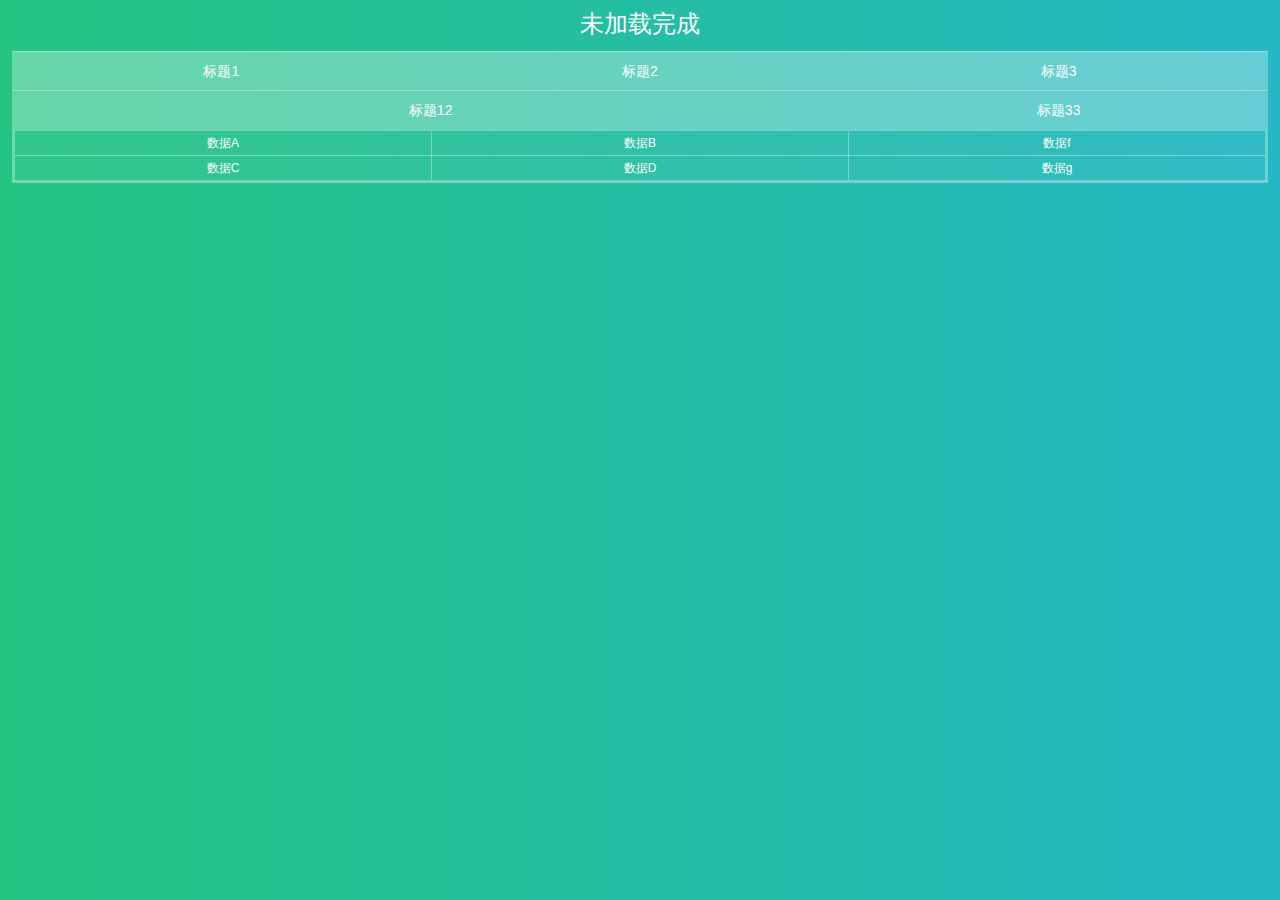
<file: index.html>
<!DOCTYPE html>
<html lang="en">
<head>
    <title>报表</title>
    <meta charset="UTF-8">
    <meta name="viewport" content="width=device-width, initial-scale=1.0">
    <meta http-equiv="X-UA-Compatible" content="IE=edge">
	
	<link rel="stylesheet" href="css/reset.min.css">
	<link rel="stylesheet" href="css/style.css">

</head>
<body>

  <section>
  <h1><p id="tableTitle">未加载完成</p></h1>
  <div class="tbl-header" style="padding-right: 6px;">
    <table cellpadding="0" cellspacing="0" border="1">
      <thead>
        <tr>
          <th>标题1</th>
          <th>标题2</th>
          <th>标题3</th>
        </tr>
		
	  <tr>
			<th colspan="2">标题12</th>
          <th>标题33</th>
	  </tr>
      </thead>
    </table>
  </div>
  <div class="tbl-content">
    <table cellpadding="0" cellspacing="0" border="0">
      <tbody>
        <tr>
          <td>数据A</td>
          <td>数据B</td>
          <td>数据f</td>
        </tr>
        <tr>
          <td>数据C</td>
          <td>数据D</td>
          <td>数据g</td>
        </tr>
      </tbody>
    </table>
  </div>
</section>
 
	<div style="text-align:center;clear:both">

	</div>

	<script src="js/jquery.min.js"></script>
	<script src="js/index.js"></script>
</body>

</html>
</file>
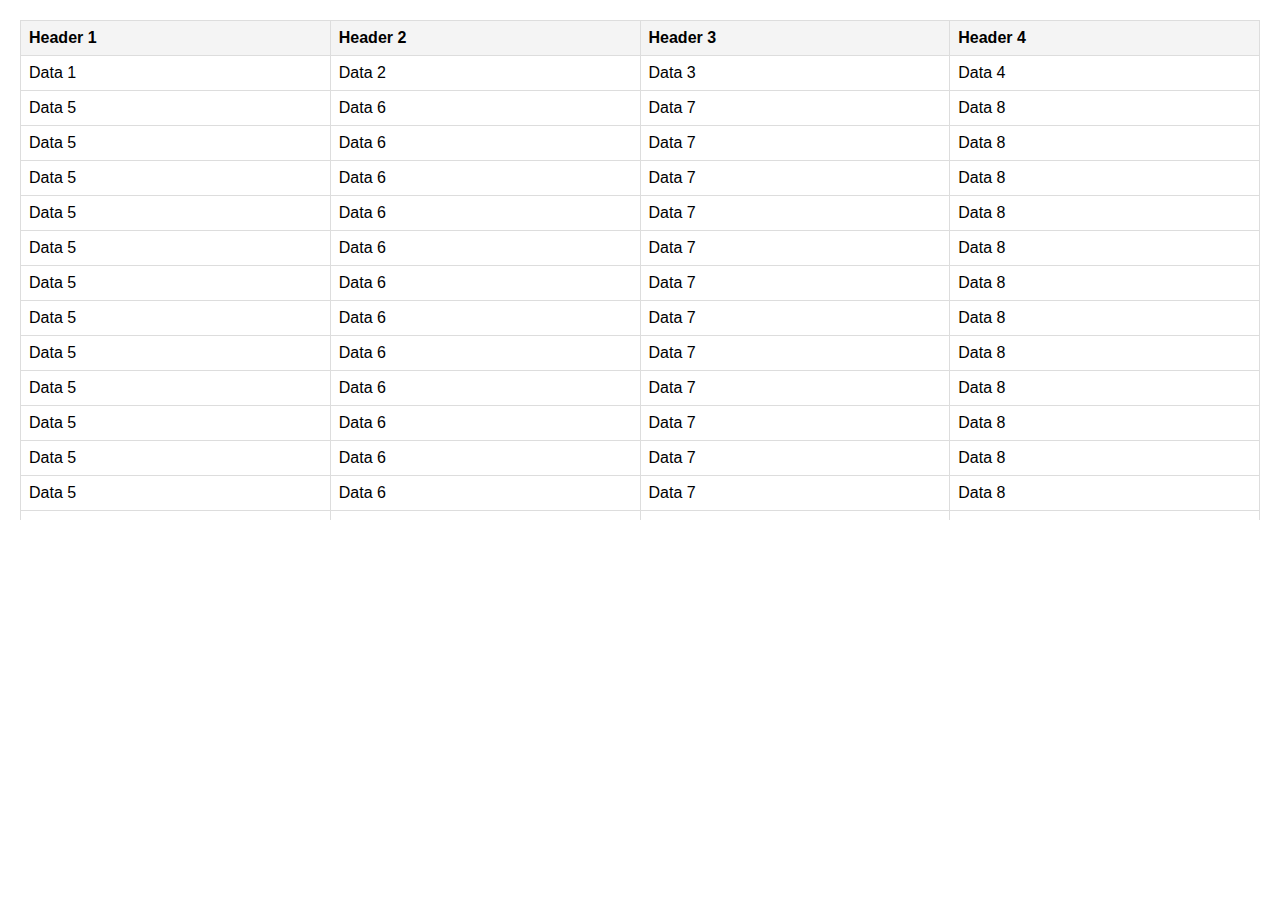
<file: test.html>
<!DOCTYPE html>
<html lang="en">
<head>
    <meta charset="UTF-8">
    <meta name="viewport" content="width=device-width, initial-scale=1.0">
    <title>Fixed Table Header on Scroll</title>
    <style>
        body {
            font-family: Arial, sans-serif;
            margin: 20px;
        }

        .container {
            max-height: 500px; /* Adjust as needed */
            overflow-y: auto;
            position: relative;
        }

        table {
            width: 100%;
            border-collapse: collapse;
        }

        th, td {
            padding: 8px;
            text-align: left;
            border: 1px solid #ddd;
        }

        thead {
            background-color: #f4f4f4; /* Background color for header */
        }

        /* Sticky header */
        .sticky {
            position: fixed;
            top: 0;
            left: 0;
            width: 100%;
            background-color: #f4f4f4;
            border-bottom: 2px solid #ddd;
            z-index: 10;
            display: none; /* Hidden by default */
        }
    </style>
</head>
<body>
    <div class="container">
        <table>
            <thead id="table-header">
                <tr>
                    <th>Header 1</th>
                    <th>Header 2</th>
                    <th>Header 3</th>
                    <th>Header 4</th>
                </tr>
            </thead>
            <tbody>
                <tr>
                    <td>Data 1</td>
                    <td>Data 2</td>
                    <td>Data 3</td>
                    <td>Data 4</td>
                </tr>
                <tr>
                    <td>Data 5</td>
                    <td>Data 6</td>
                    <td>Data 7</td>
                    <td>Data 8</td>
                </tr>
                <tr>
                    <td>Data 5</td>
                    <td>Data 6</td>
                    <td>Data 7</td>
                    <td>Data 8</td>
                </tr>
                <tr>
                    <td>Data 5</td>
                    <td>Data 6</td>
                    <td>Data 7</td>
                    <td>Data 8</td>
                </tr>
                <tr>
                    <td>Data 5</td>
                    <td>Data 6</td>
                    <td>Data 7</td>
                    <td>Data 8</td>
                </tr>
                <tr>
                    <td>Data 5</td>
                    <td>Data 6</td>
                    <td>Data 7</td>
                    <td>Data 8</td>
                </tr>
                <tr>
                    <td>Data 5</td>
                    <td>Data 6</td>
                    <td>Data 7</td>
                    <td>Data 8</td>
                </tr>
                <tr>
                    <td>Data 5</td>
                    <td>Data 6</td>
                    <td>Data 7</td>
                    <td>Data 8</td>
                </tr>
                <tr>
                    <td>Data 5</td>
                    <td>Data 6</td>
                    <td>Data 7</td>
                    <td>Data 8</td>
                </tr>
                <tr>
                    <td>Data 5</td>
                    <td>Data 6</td>
                    <td>Data 7</td>
                    <td>Data 8</td>
                </tr>
                <tr>
                    <td>Data 5</td>
                    <td>Data 6</td>
                    <td>Data 7</td>
                    <td>Data 8</td>
                </tr>
                <tr>
                    <td>Data 5</td>
                    <td>Data 6</td>
                    <td>Data 7</td>
                    <td>Data 8</td>
                </tr>
                <tr>
                    <td>Data 5</td>
                    <td>Data 6</td>
                    <td>Data 7</td>
                    <td>Data 8</td>
                </tr>
                <tr>
                    <td>Data 5</td>
                    <td>Data 6</td>
                    <td>Data 7</td>
                    <td>Data 8</td>
                </tr>
                <tr>
                    <td>Data 5</td>
                    <td>Data 6</td>
                    <td>Data 7</td>
                    <td>Data 8</td>
                </tr>
                <tr>
                    <td>Data 5</td>
                    <td>Data 6</td>
                    <td>Data 7</td>
                    <td>Data 8</td>
                </tr>
                <tr>
                    <td>Data 5</td>
                    <td>Data 6</td>
                    <td>Data 7</td>
                    <td>Data 8</td>
                </tr>
                <tr>
                    <td>Data 5</td>
                    <td>Data 6</td>
                    <td>Data 7</td>
                    <td>Data 8</td>
                </tr>
                <tr>
                    <td>Data 5</td>
                    <td>Data 6</td>
                    <td>Data 7</td>
                    <td>Data 8</td>
                </tr>
                <tr>
                    <td>Data 5</td>
                    <td>Data 6</td>
                    <td>Data 7</td>
                    <td>Data 8</td>
                </tr>
                <tr>
                    <td>Data 5</td>
                    <td>Data 6</td>
                    <td>Data 7</td>
                    <td>Data 8</td>
                </tr>
                <tr>
                    <td>Data 5</td>
                    <td>Data 6</td>
                    <td>Data 7</td>
                    <td>Data 8</td>
                </tr>
                <tr>
                    <td>Data 5</td>
                    <td>Data 6</td>
                    <td>Data 7</td>
                    <td>Data 8</td>
                </tr>
                <tr>
                    <td>Data 5</td>
                    <td>Data 6</td>
                    <td>Data 7</td>
                    <td>Data 8</td>
                </tr>
                <tr>
                    <td>Data 5</td>
                    <td>Data 6</td>
                    <td>Data 7</td>
                    <td>Data 8</td>
                </tr>
                <tr>
                    <td>Data 5</td>
                    <td>Data 6</td>
                    <td>Data 7</td>
                    <td>Data 8</td>
                </tr>
                <tr>
                    <td>Data 5</td>
                    <td>Data 6</td>
                    <td>Data 7</td>
                    <td>Data 8</td>
                </tr>
                <!-- Add more rows as needed -->
            </tbody>
        </table>
    </div>
    
    <!-- Clone of the header for fixed positioning -->
    <div id="fixed-header" class="sticky">
        <table>
            <thead>
                <tr>
                    <th>Header 1</th>
                    <th>Header 2</th>
                    <th>Header 3</th>
                    <th>Header 4</th>
                </tr>
            </thead>
        </table>
    </div>

    <script>
        document.addEventListener('scroll', function() {
            const header = document.getElementById('table-header');
            const fixedHeader = document.getElementById('fixed-header');
            const container = document.querySelector('.container');
            const threshold = container.offsetTop;

            if (window.scrollY > threshold) {
                fixedHeader.style.display = 'block';
                fixedHeader.style.width = `${header.offsetWidth}px`; // Match the table width
            } else {
                fixedHeader.style.display = 'none';
            }
        });
    </script>
</body>
</html>
</file>
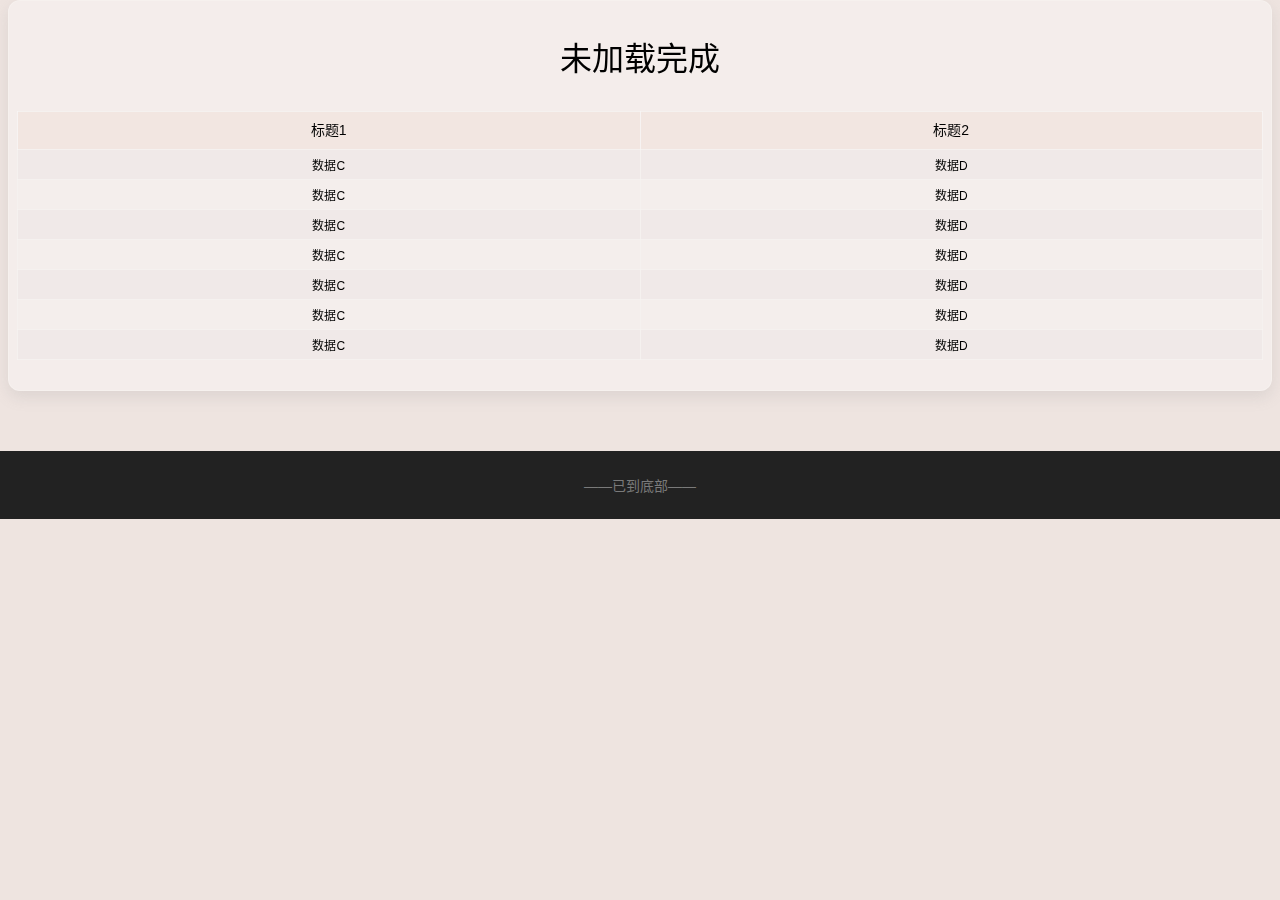
<file: 促销报表202408.html>
<!DOCTYPE html>
<html lang="zh-cn">
	<head>
		<meta charset="UTF-8">

		<meta charset="UTF-8">
		<meta name="viewport" content="width=device-width, initial-scale=1.0">
		
		<title>报表</title>
		
		<link href="./促销报表202408.css" rel="stylesheet">

		<script src="https://code.jquery.com/jquery-3.6.0.min.js"></script>
		<script type="text/javascript" src="促销报表202408.js"></script>
		
	</head>

	<body>
		
		<!-- 顶部 Banner 区域 -->
		<!--<div class="top-banner">
			<img src="https://s21.ax1x.com/2024/07/14/pk5iug1.jpg"/>
			 可选：在这里添加内容，如标题、导航等
		</div> -->
		<div class="panel ">

			<h1 class="welcome"><p id="tableTitle">未加载完成</p></h1>
			<div class="table-container" id='table-cont'>
				<table id="myTable" class="table table-striped">
					<thead >
						<tr>
							<th>标题1</th>
							<th>标题2</th>
						</tr>
					</thead>
					<tbody >
						<tr>
							<td>数据C</td>
							<td>数据D</td>
						</tr>
						<tr>
							<td>数据C</td>
							<td>数据D</td>
						</tr>
						<tr>
							<td>数据C</td>
							<td>数据D</td>
						</tr>
						<tr>
							<td>数据C</td>
							<td>数据D</td>
						</tr>
						<tr>
							<td>数据C</td>
							<td>数据D</td>
						</tr>
						<tr>
							<td>数据C</td>
							<td>数据D</td>
						</tr>
						<tr>
							<td>数据C</td>
							<td>数据D</td>
						</tr>
					</tbody>
				</table>

			</div>

		</div>
	<div class="footer-1">
        <div class="media-container-row align-center">
          <div class="col-12">
            <p class="mbr-text">
              ——已到底部——
            </p>
          </div>
        </div>
    </div>

	<script>
        function updateStickyHeaders() {
            const headers = document.querySelectorAll('thead');
            headers.forEach(header => {
                const rect = header.getBoundingClientRect();
                const headerHeight = header.offsetHeight;
                
                if (rect.top <= 5 ) {
                    header.classList.add('sticky-active');
                } else {
                    header.classList.remove('sticky-active');
                }
            });
        }

        // Use requestAnimationFrame to optimize scroll event handling
        let isScrolling = false;
        function handleScroll() {
            if (!isScrolling) {
                isScrolling = true;
                window.requestAnimationFrame(() => {
                    updateStickyHeaders();
                    isScrolling = false;
                });
            }
        }

        window.addEventListener('scroll', handleScroll);
    </script>

	</body>
</html>
</file>
<file: css/style.css>
/*标题*/
h1{
  font-size: 24px;
  color: #fff;
  text-transform: uppercase;
  font-weight: 300;
  text-align: center;
  margin-bottom: 15px;
}
table{
  width:100%;
  table-layout: fixed;
}
/*标题栏*/
.tbl-header{
  background-color: rgba(255,255,255,0.3);
 }
/*内容*/
.tbl-content{
  /*height:300px;*/
  overflow-x:auto;
  background-color: rgba(255,255,255,0.05);
  margin-top: 0px;
  border: 2px solid rgba(255,255,255,0.3);
}
/*行标题*/
th{
  padding: 12px 10px;
  text-align: center;
  font-weight: 500;
  font-size: 14px;
  color: #fff;
  text-transform: uppercase;
  border-top: solid 1px rgba(255,255,255,0.33);
}

/*行内容*/
td{
  padding: 6px;
  text-align: center;
  vertical-align:middle;
  font-weight: 300;
  font-size: 12px;
  color: #fff;
  border-bottom: solid 1px rgba(255,255,255,0.33);
  border-left: solid 1px rgba(255,255,255,0.33);
  border-right: solid 1px rgba(255,255,255,0.33);
}


/* demo styles */
/*背景*/
@import url(css.css);
body{
  background: -webkit-linear-gradient(left, #25c481, #25b7c4);
  background: linear-gradient(to right, #25c481, #25b7c4);
  font-family: 'Roboto', sans-serif;
}
/*背景*/
section{
  margin: 12px;
}



/* for custom scrollbar for webkit browser*/

::-webkit-scrollbar {
    width: 6px;
} 
::-webkit-scrollbar-track {
    -webkit-box-shadow: inset 0 0 6px rgba(0,0,0,0.3); 
} 
::-webkit-scrollbar-thumb {
    -webkit-box-shadow: inset 0 0 6px rgba(0,0,0,0.3); 
}

/* From www.lingdaima.com */
.card {
 width: 190px;
 height: 254px;
 border-radius: 30px;
 background: #e0e0e0;
 box-shadow: 15px 15px 30px #bebebe,
             -15px -15px 30px #ffffff;
}
</file>
<file: 促销报表202408.css>
:root{

    --sidebar-width:250px;
    --highlight-color:orange;
    --support-color:grey;
    --border-radius:12px;
    --color1:#a7cee0;/* 背景渐变色 */
    --color2:#d0dea7;
    --border:1px;
    --blur:6px;
    --opacity:0.25;
    --text-color:rgb(128, 128, 128, calc(var(--opacity)*4));
}

body {
    margin: 0;
    padding: 0;
    /*height: ;  设置 body 高度为视窗高度 */
    max-width: 100%;
    flex-direction: row;
    font-family: "Helvetica Neue", Helvetica, Arial, sans-serif;
    
    align-items: center;
	
    /*background: linear-gradient(135deg, var(--color1) 50%, var(--color2));*/
    background-color: rgba(238, 228, 224, 1);
	
	/* 
    background-image: url('path/to/your/image.jpg'); 替换为你的背景图路径 
    background-size: cover;
    background-position: center;
    background-repeat: no-repeat;
	*/
    display: grid;
}

.top-banner {
	background-color: rgba(237, 211, 201, 1);
	height: 300px;
	width: 100%;
	max-width: 100%;
	text-align: center;
	overflow: hidden; /* 超出部分裁切 */
	display: flex;
	justify-content: center;
	align-items: center;
}
.top-banner img {
	background-repeat: no-repeat;
	background-size: cover;
	background-position: center;
	height:100%;
	width: auto; /* 自适应宽度 */
	display: block; /* 移除底部空白 */
	margin: 0; /* 移除默认的外边距 */
}
		
		
.panel {
    padding: 0px 8px 30px 8px; /* 统一设置上下左右的内边距 */
    margin: 0px 8px 0px 8px; /* 上下边距16px，左右边距8px */
    font-weight: 100;
    flex-direction: row;

    background-color: rgba(255, 255, 255, 0.35);
    backdrop-filter: blur(6.5px);
    -webkit-backdrop-filter: blur(6.5px);
    border: 1px solid rgba(255, 255, 255, 0.18);
    border-radius: 12px;
    box-shadow: rgba(142, 142, 142, 0.19) 0px 6px 15px 0px;
    -webkit-box-shadow: rgba(142, 142, 142, 0.19) 0px 6px 15px 0px;
    -webkit-border-radius: 12px;

}

.welcome{
  text-align:center;
  font-weight:100;
  margin-top:0px;
  margin-right:0px;
  margin-bottom:0px;
  margin-left:0px;
  white-space:pre-wrap;   /*  保留空白符序列，但是正常地进行换行。 */
}

.table-container {
	border-radius: 6px;
    max-width: 100%; /* 设置最大宽度为父元素的100% */
	height: 100%;

    width: auto; /* 根据内容自动调整宽度 */
    margin-top: 20px; /* 上边距 */
}
/* 滚动条整体样式 */
::-webkit-scrollbar {
    width: 6px; /* 滚动条宽度 */
    height: 6px; /* 滚动条高度 */
}
/* 滚动条轨道 */
::-webkit-scrollbar-track {
    background: rgba(255, 255, 255, 0.15); /* 轨道背景色 */
    border-radius: 0 0 6px 0; /* 滑块圆角 */
}
.table thead::-webkit-scrollbar-track {
    background: rgba(255, 255, 255, 0.3); /* 轨道背景色 */
    border-radius: 0 6px 0 0; /* 滑块圆角 */
}
/* 滚动条滑块 */
::-webkit-scrollbar-thumb {
    background: rgba(0, 0, 0, 0.25); /* 滑块背景色 */
    border-radius: 6px; /* 滑块圆角 */
}
/* 鼠标悬停时滑块样式 */
::-webkit-scrollbar-thumb:hover {
    background: linear-gradient(135deg,#ffb566,#ff6677); /* 悬停时滑块背景色 */
	overflow-y: scroll;
}
.table thead::-webkit-scrollbar-thumb:hover {
}

.table {
    border-collapse: collapse; /* 合并表格边框 */
    white-space: nowrap; /* 防止表格内部内容换行 */
    display: inline-table; /* 让表格并排显示 */
	width: 100%;
	max-width: 100%;
	min-width: 400px; 
}
.table thead{
	width: 100%;	
	/* table-layout: fixed; */
	overflow-y: scroll;
    overflow-x: hidden; /* 溢出内容隐藏 */

    background-color: rgba(237, 211, 201, 0.3);
    transition: background-color 1s; /* Smooth transition */
	position: sticky;
	top: 0; 
	z-index: 1;
}
.sticky-active {
    background-color: rgba(248, 193, 181, 1) !important; /* Background color when sticky */
}
/* .table  tr{
	display: table;
	width: 100%;	
    
	overflow-y: scroll;
} */
.table tbody {
    overflow-x: hidden; /* 溢出内容隐藏 */
	overflow-y: scroll;
	max-height: 580px; 
	/* height: 600px; */
}
.table th {
    /* background-color: rgba(237, 211, 201, 0.3); */

    padding: 10px 3px 10px 3px;
    line-height: 1.22857143;
    text-align: center;
    font-weight: 500;
    font-size: 14px;
    color: #000;
    text-transform: uppercase;
    border-top: 1px solid rgba(250, 250, 250, 0.3);
    border-bottom: 1px solid rgba(250, 250, 250, 0.3);
    border-left: 1px solid rgba(250, 250, 250, 0.5);
    border-right: 1px solid rgba(250, 250, 250, 0.5);
    white-space:pre-wrap;   /*  保留空白符序列，但是正常地进行换行。 */
}
.table td {
	word-wrap: break-word;
    background-color: rgba(255, 255, 255, 0.05);
    padding: 6px 3px 6px 3px;
    text-align: center;
    vertical-align: middle;
    font-weight: 300;
    font-size: 12px;
	max-height: 3.6em; /* 换算为3行文本的最大高度，每行大约1.2em */
    overflow: hidden; /* 溢出内容隐藏 */
    text-overflow: ellipsis; /* 文本溢出时显示省略号 */
    white-space:pre-wrap;   /*  保留空白符序列，但是正常地进行换行。 */
    color: #000;
    border: 1px solid rgba(250, 250, 250, 0.3);
}
.table-striped>tbody>tr:nth-of-type(odd) {
	background-color: rgba(228, 220, 220, 0.25);
}
/* 设置前两列的最小宽度 */
.col1 {
    min-width: 62px; /* 可根据需要调整 68px*/
    max-width: 62px; /* 可根据需要调整 */
}
.col2 {
    min-width: 42px; /* 可根据需要调整 */
    max-width: 42px; /* 可根据需要调整 */
}
/* 后面的列自动适应 */
.col3 {
    min-width:  62px;
}




.footer-1{
  margin-top:60px;
  background-color:rgb(34, 34, 34);
}
.footer-1 .media-container-row{
  padding-top:10px;
  padding-right:0px;
  padding-bottom:10px;
  padding-left:0px;
  width:100%;
  color:rgb(122, 122, 122);
}
.footer-1 a{
  color:rgb(255, 255, 255);
  text-decoration-line:none;
  text-decoration-thickness:initial;
  text-decoration-style:initial;
  text-decoration-color:initial;
}
.align-center{
  text-align:center;
}
.footer-1 .mbr-text{
  font-size:14px;
  font-family:-apple-system, BlinkMacSystemFont, "Helvetica Neue", Helvetica, Roboto, Arial, "PingFang SC", "Hiragino Sans GB", "Microsoft Yahei", "Microsoft Jhenghei", sans-serif;
}
</file>
